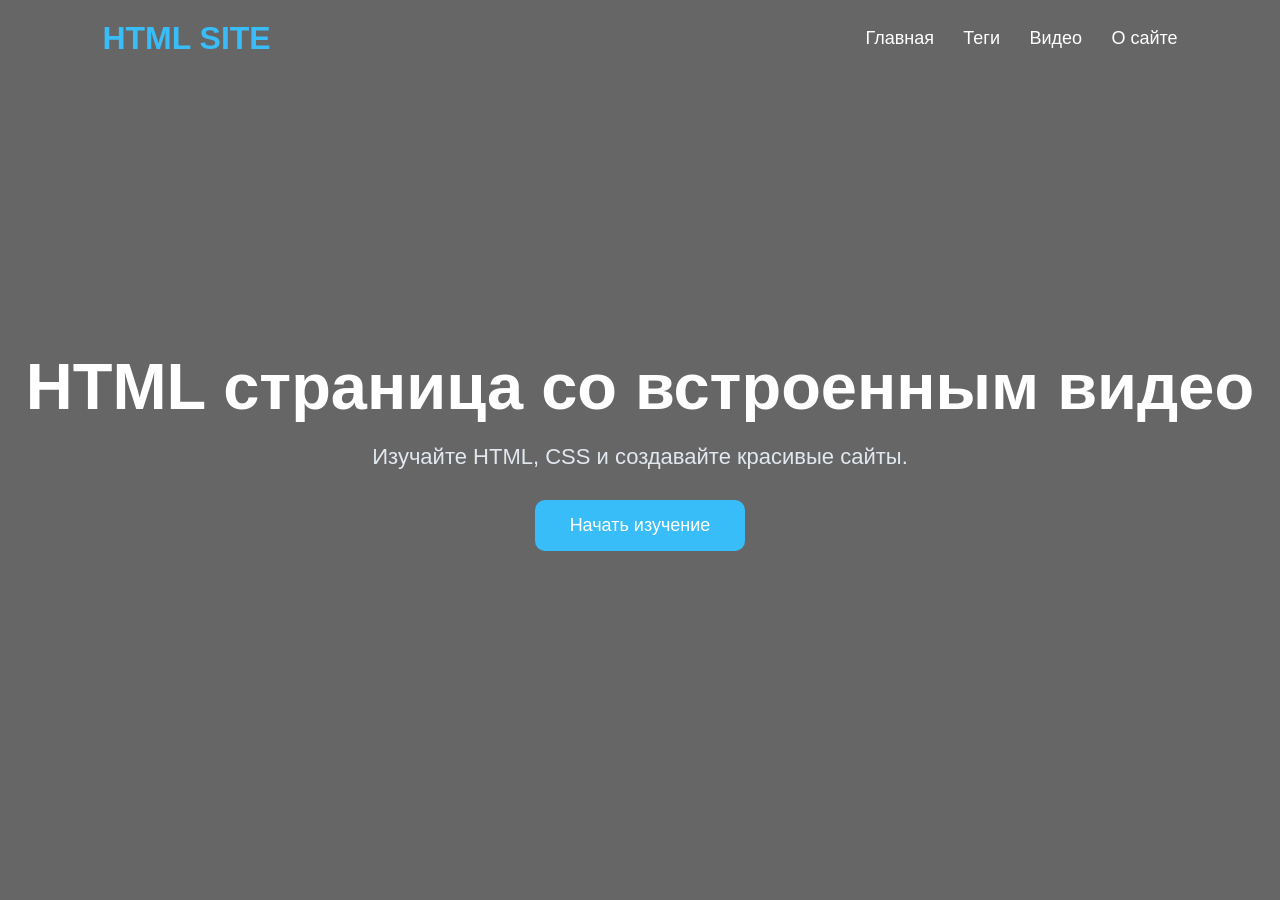
<file: index.html>
<!DOCTYPE html>
<html lang="ru">
<head>
    <meta charset="UTF-8">
    <meta name="viewport" content="width=device-width, initial-scale=1.0">
    <title>HTML Учебный сайт</title>

    <link rel="stylesheet" href="style.css">
</head>
<body>

    <!-- Шапка -->
    <header>

        <div class="logo">HTML SITE</div>

        <nav>
            <a href="index.html">Главная</a>
            <a href="tags.html">Теги</a>
            <a href="video.html">Видео</a>
            <a href="about.html">О сайте</a>
        </nav>

    </header>

    <!-- Главный блок -->
    <section class="hero">

        <div class="overlay"></div>

        <div class="content">

            <h1>HTML страница со встроенным видео</h1>

            <p>
                Изучайте HTML, CSS и создавайте красивые сайты.
            </p>

            <button onclick="showMessage()">
                Начать изучение
            </button>

        </div>

    </section>

    <script src="script.js"></script>

</body>
</html>
</file>
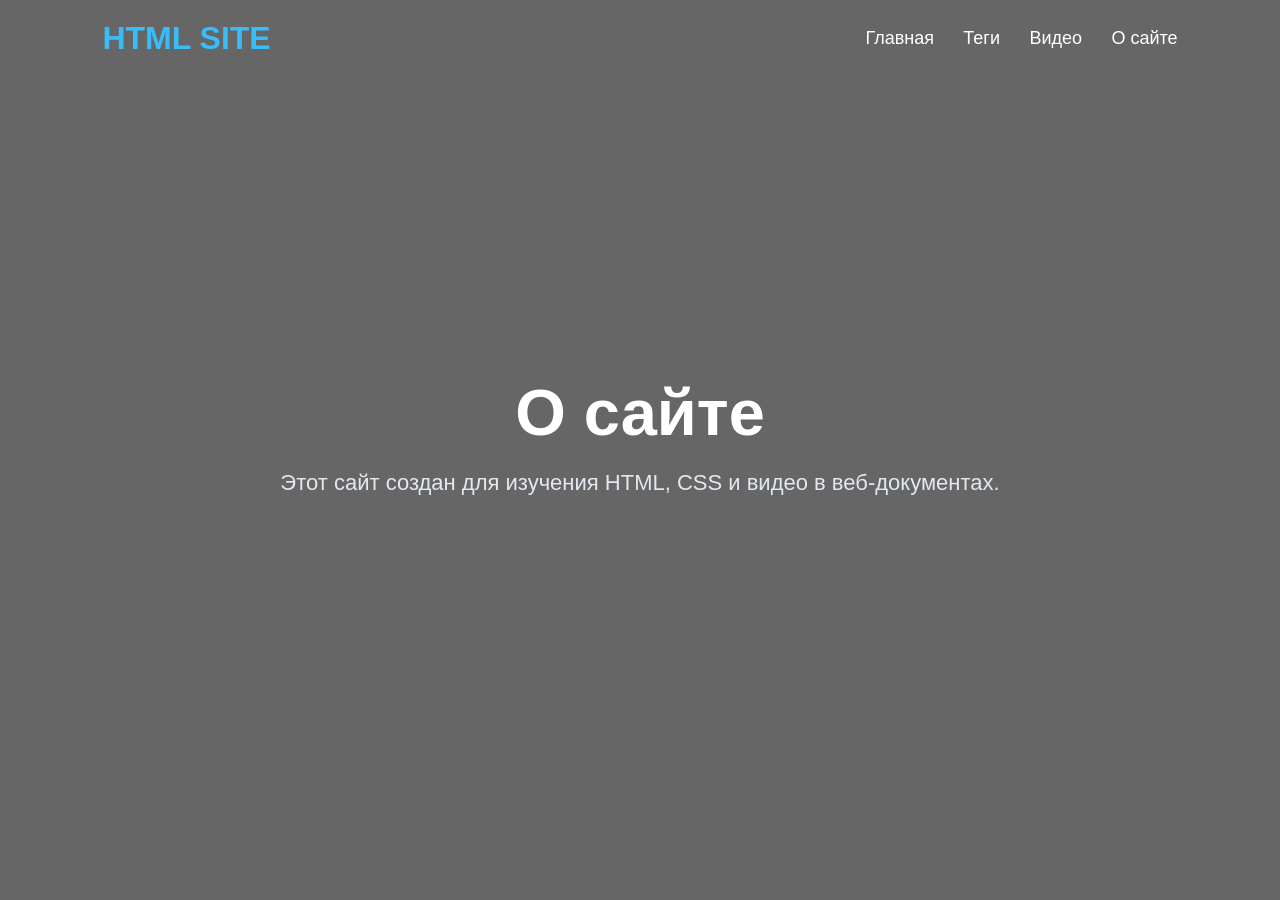
<file: about.html>
<!DOCTYPE html>
<html lang="ru">
<head>
    <meta charset="UTF-8">
    <title>О сайте</title>

    <link rel="stylesheet" href="style.css">
</head>
<body>

<header>

    <div class="logo">HTML SITE</div>

    <nav>
        <a href="index.html">Главная</a>
        <a href="tags.html">Теги</a>
        <a href="video.html">Видео</a>
        <a href="about.html">О сайте</a>
    </nav>

</header>

<section class="hero">

    <div class="overlay"></div>

    <div class="content">

        <h1>О сайте</h1>

        <p>
            Этот сайт создан для изучения HTML, CSS и видео в веб-документах.
        </p>

    </div>

</section>

</body>
</html>
</file>
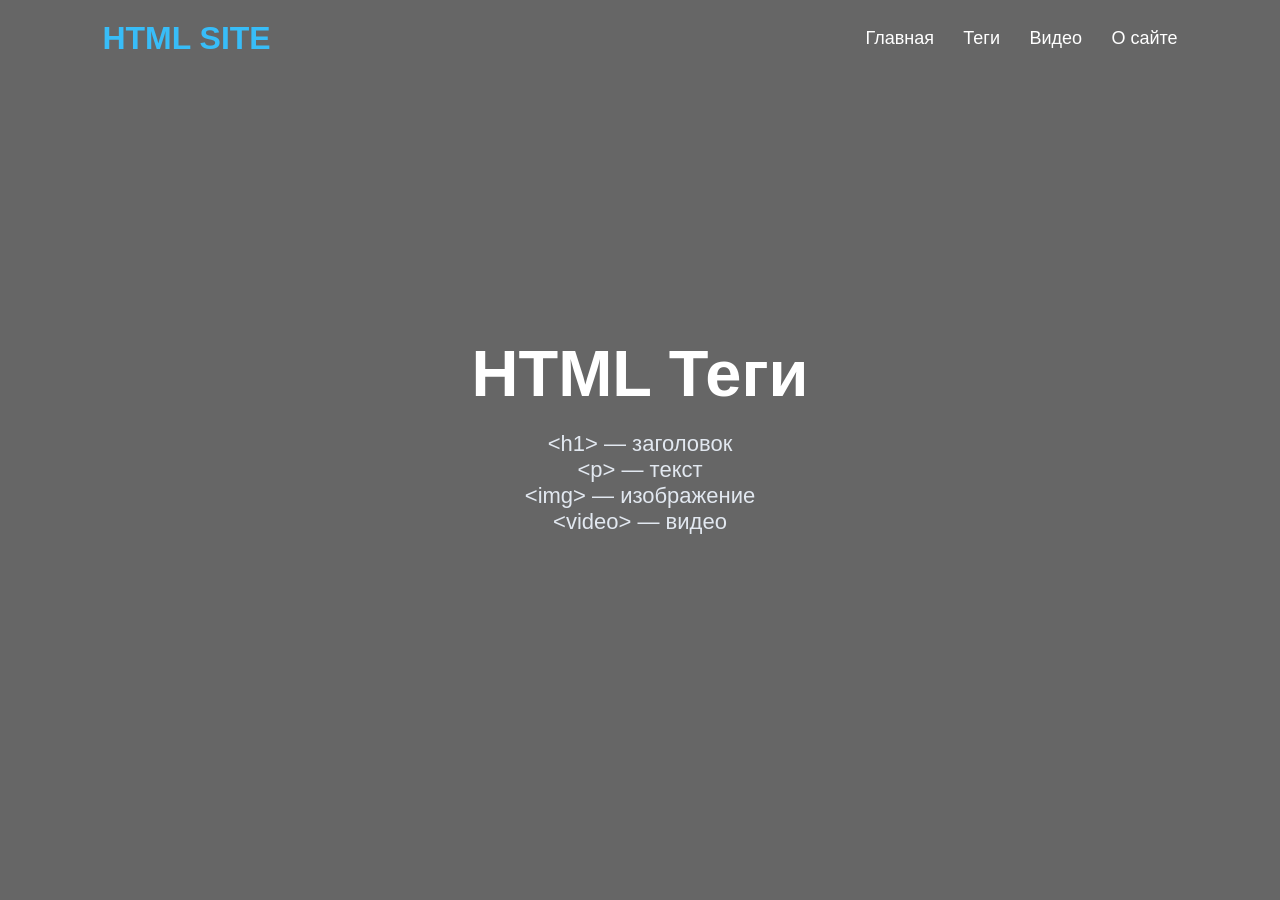
<file: tags.html>
<!DOCTYPE html>
<html lang="ru">
<head>
    <meta charset="UTF-8">
    <title>HTML Теги</title>

    <link rel="stylesheet" href="style.css">
</head>
<body>

<header>

    <div class="logo">HTML SITE</div>

    <nav>
        <a href="index.html">Главная</a>
        <a href="tags.html">Теги</a>
        <a href="video.html">Видео</a>
        <a href="about.html">О сайте</a>
    </nav>

</header>

<section class="hero">

    <div class="overlay"></div>

    <div class="content">

        <h1>HTML Теги</h1>

        <p>
            &lt;h1&gt; — заголовок<br>
            &lt;p&gt; — текст<br>
            &lt;img&gt; — изображение<br>
            &lt;video&gt; — видео
        </p>

    </div>

</section>

</body>
</html>
</file>
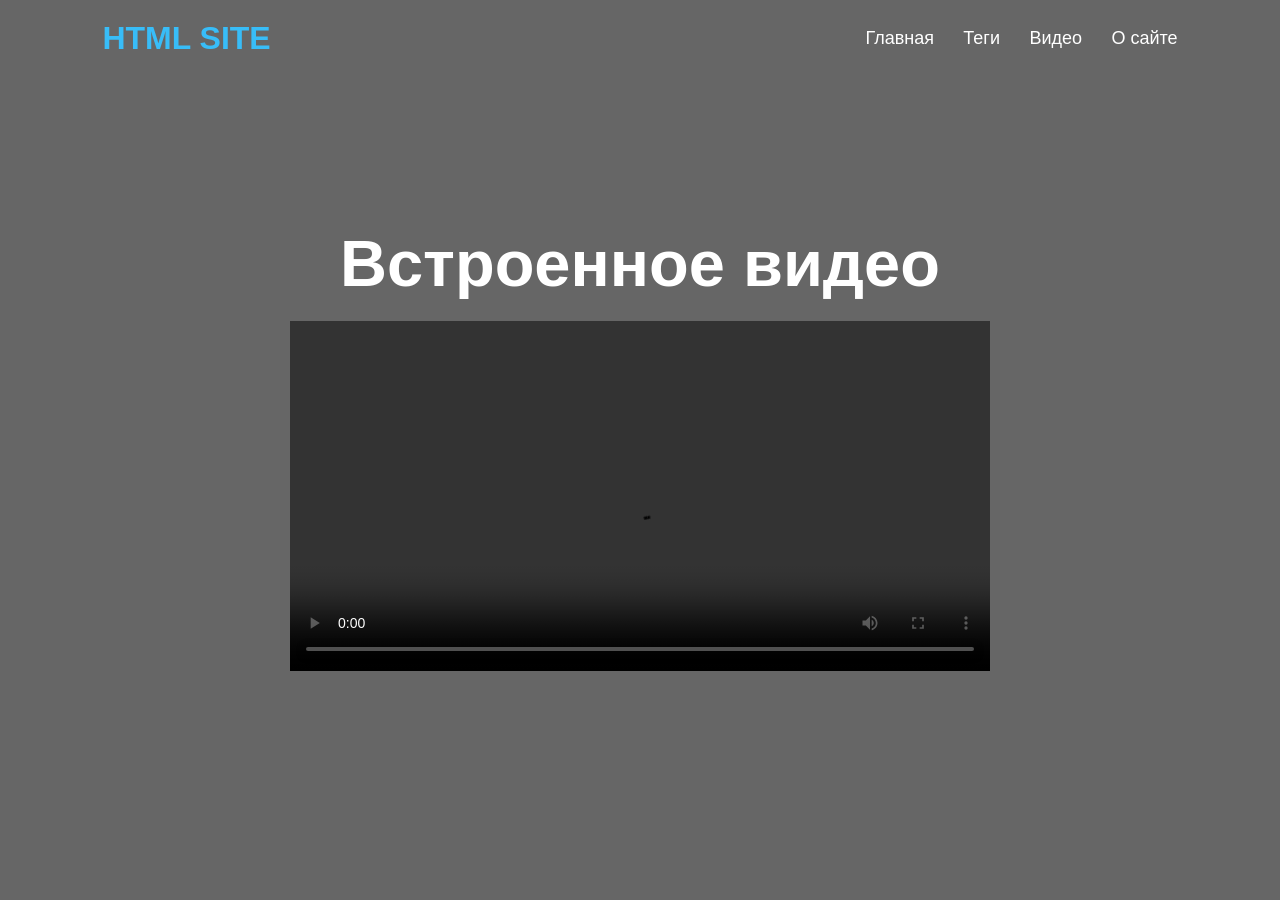
<file: video.html>
<!DOCTYPE html>
<html lang="ru">
<head>
    <meta charset="UTF-8">
    <title>Видео</title>

    <link rel="stylesheet" href="style.css">
</head>
<body>

<header>

    <div class="logo">HTML SITE</div>

    <nav>
        <a href="index.html">Главная</a>
        <a href="tags.html">Теги</a>
        <a href="video.html">Видео</a>
        <a href="about.html">О сайте</a>
    </nav>

</header>

<section class="hero">

    <div class="overlay"></div>

    <div class="content">

        <h1>Встроенное видео</h1>

        <video width="700" controls>

            <source src="video.mp4" type="video/mp4">

        </video>

    </div>

</section>

</body>
</html>
</file>
<file: style.css>
*{
    margin:0;
    padding:0;
    box-sizing:border-box;
    font-family:Arial, sans-serif;
}

body{
    color:white;
}

/* HEADER */

header{
    width:100%;
    padding:20px 8%;
    display:flex;
    justify-content:space-between;
    align-items:center;
    position:absolute;
    z-index:10;
}

.logo{
    font-size:32px;
    font-weight:bold;
    color:#38bdf8;
}

nav a{
    text-decoration:none;
    color:white;
    margin-left:25px;
    transition:0.3s;
    font-size:18px;
}

nav a:hover{
    color:#38bdf8;
}

/* HERO */

.hero{
    width:100%;
    height:100vh;

    background-image:url("https://images.unsplash.com/photo-1498050108023-c5249f4df085");

    background-size:cover;
    background-position:center;

    display:flex;
    justify-content:center;
    align-items:center;

    position:relative;
}

/* затемнение */

.overlay{
    position:absolute;
    width:100%;
    height:100%;
    background:rgba(0,0,0,0.6);
}

/* контент */

.content{
    position:relative;
    z-index:2;
    text-align:center;
    padding:20px;
}

.content h1{
    font-size:65px;
    margin-bottom:20px;
}

.content p{
    font-size:22px;
    color:#e2e8f0;
    margin-bottom:30px;
}

button{
    padding:15px 35px;
    border:none;
    border-radius:10px;
    background:#38bdf8;
    color:white;
    font-size:18px;
    cursor:pointer;
    transition:0.3s;
}

button:hover{
    background:#0ea5e9;
    transform:scale(1.05);
}

/* Адаптивность */

@media(max-width:768px){

    header{
        flex-direction:column;
        gap:15px;
    }

    nav a{
        margin:0 10px;
    }

    .content h1{
        font-size:40px;
    }

}
</file>
